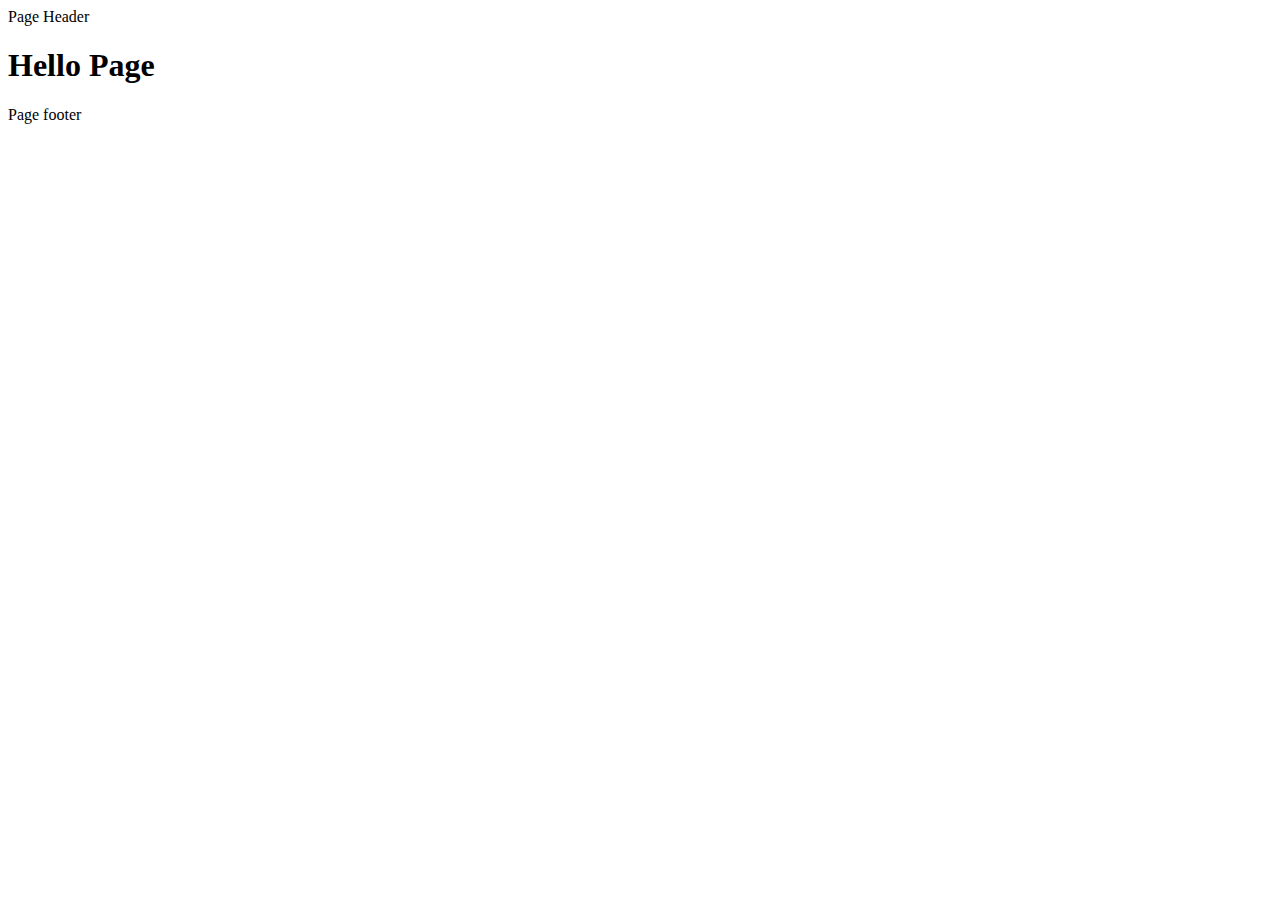
<file: app/templates/index.html>
<!DOCTYPE html>
<html lang="">
  <head>
    <meta charset="utf-8">
    <title>Index</title>
  </head>
  <body>
    <header>Page Header</header>
    <main>
      <h1>Hello Page</h1>
    </main>
    <footer>Page footer</footer>
  </body>
</html>
</file>
